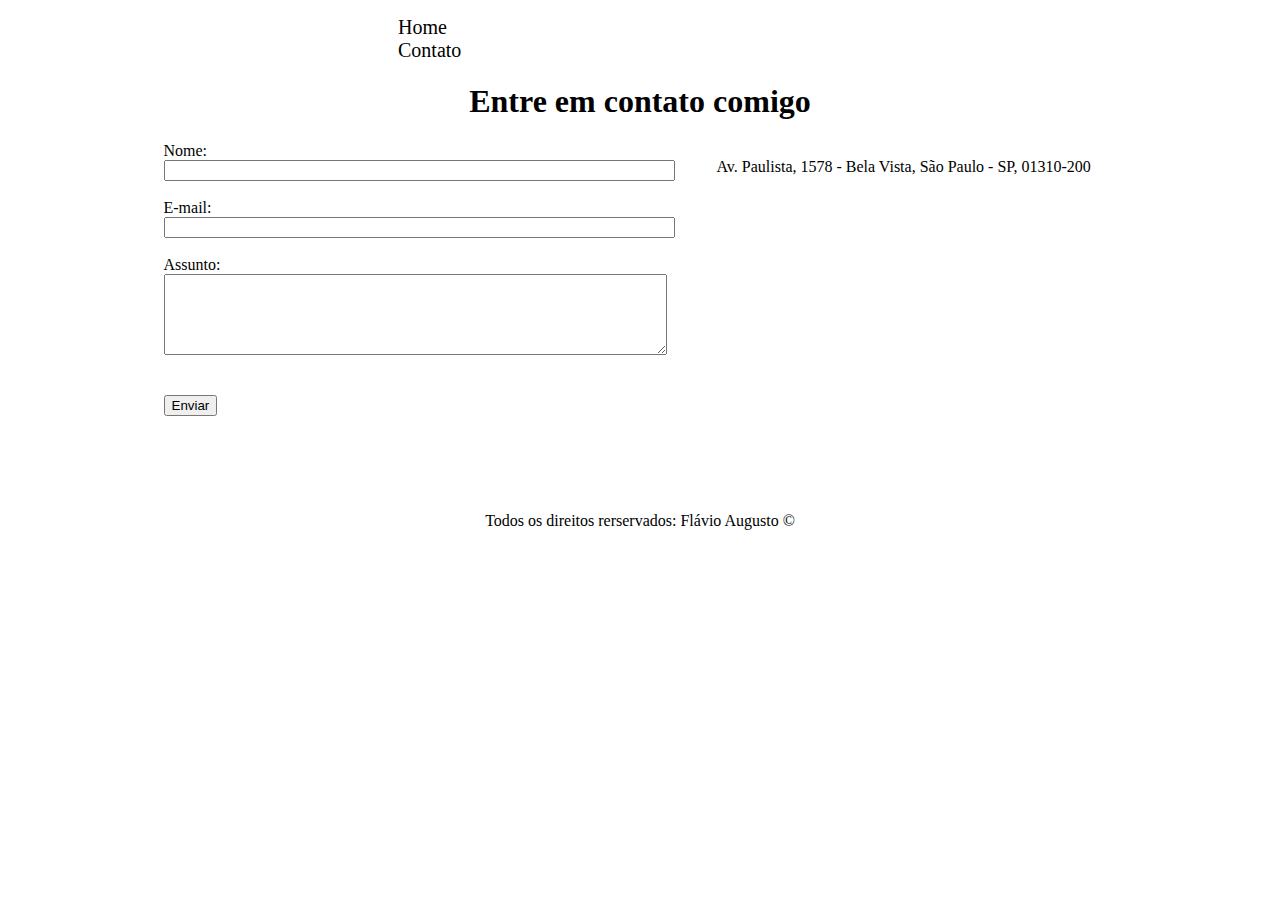
<file: contato.html>
<!DOCTYPE html>
<html lang="pt-br">
<head>
    <meta charset="UTF-8">
    <meta http-equiv="X-UA-Compatible" content="IE=edge">
    <meta name="viewport" content="width=device-width, initial-scale=1.0">
    <title>Contato</title>
    <link rel="stylesheet" href="assets/style.css">
</head>
<body>
    <ul id="menu">
        <li>
            <a href="index.html"> Home</a>  
        </li>
        <li>
            <a href="contato.html"> Contato</a>
        </li>
    </ul>

    <h1 class="center">Entre em contato comigo</h1>

    <div class="container">

        <div>
            
            <form action="">
                <label for="nome">Nome:</label> <br>
                <input type="text" id="nome" onkeyup='validaNome()'>
                <div id='txtNome'></div>
                <br>
                <label for="e-mail">E-mail:</label> <br>
                <input type="email" id="email" onkeyup='validaEmail()'>
                <div id='txtEmail'></div>
                <br>
                <label for="assunto">Assunto:</label> <br>
                <textarea name="assunto" id="assunto" cols="60" rows="5" onkeyup='validaAssunto()' ></textarea>
                <div id='txtAssunto'></div>
                <br>
                <br>
                <button onclick="enviar()" >Enviar</button>
            </form>
        </div>

        <div class="ml-50">

    <p>Av. Paulista, 1578 - Bela Vista, São Paulo - SP, 01310-200</p>

    <iframe src="https://www.google.com/maps/embed?pb=!1m18!1m12!1m3!1d3657.1958340837523!2d-46.65807058491682!3d-23.561409067479403!2m3!1f0!2f0!3f0!3m2!1i1024!2i768!4f13.1!3m3!1m2!1s0x94ce59ceb1eb771f%3A0xe904f6a669744da1!2sMuseum%20of%20Art%20of%20S%C3%A3o%20Paulo%20Assis%20Chateaubriand!5e0!3m2!1sen!2sbr!4v1637688241266!5m2!1sen!2sbr" width="400" height="300" style="border:0;" allowfullscreen="" onmousemove="mapaZoom()" onmouseout="mapaNormal()" loading="lazy" id='mapa'></iframe>
        </div>
    </div>
    
    <footer>
        <p class="center">
          Todos os direitos rerservados: Flávio Augusto &copy;
        </p> 
      </footer>

      <script src="assets/js/script.js"></script>
</body>
</html>
</file>
<file: assets/style.css>
/*Estilo da pagina index*/ 
.center{
    text-align: center;
}
.container {
    display: flex;
    flex-flow: row;
    justify-content: center;
}

#menu li{
    display: inline;
    padding: 350px;
    
    
    
}
#menu li a{
    text-decoration: none;
    color: black;
    font-size: 20px;
   
}

#menu li a:hover{
    color: rgb(82, 82, 82);
}

.tm-social{
    width: 20px;
    height: 20px;
}

/*Estilo da pagina contato*/ 

.ml-50{
    margin-left: 50px;
}
</file>
